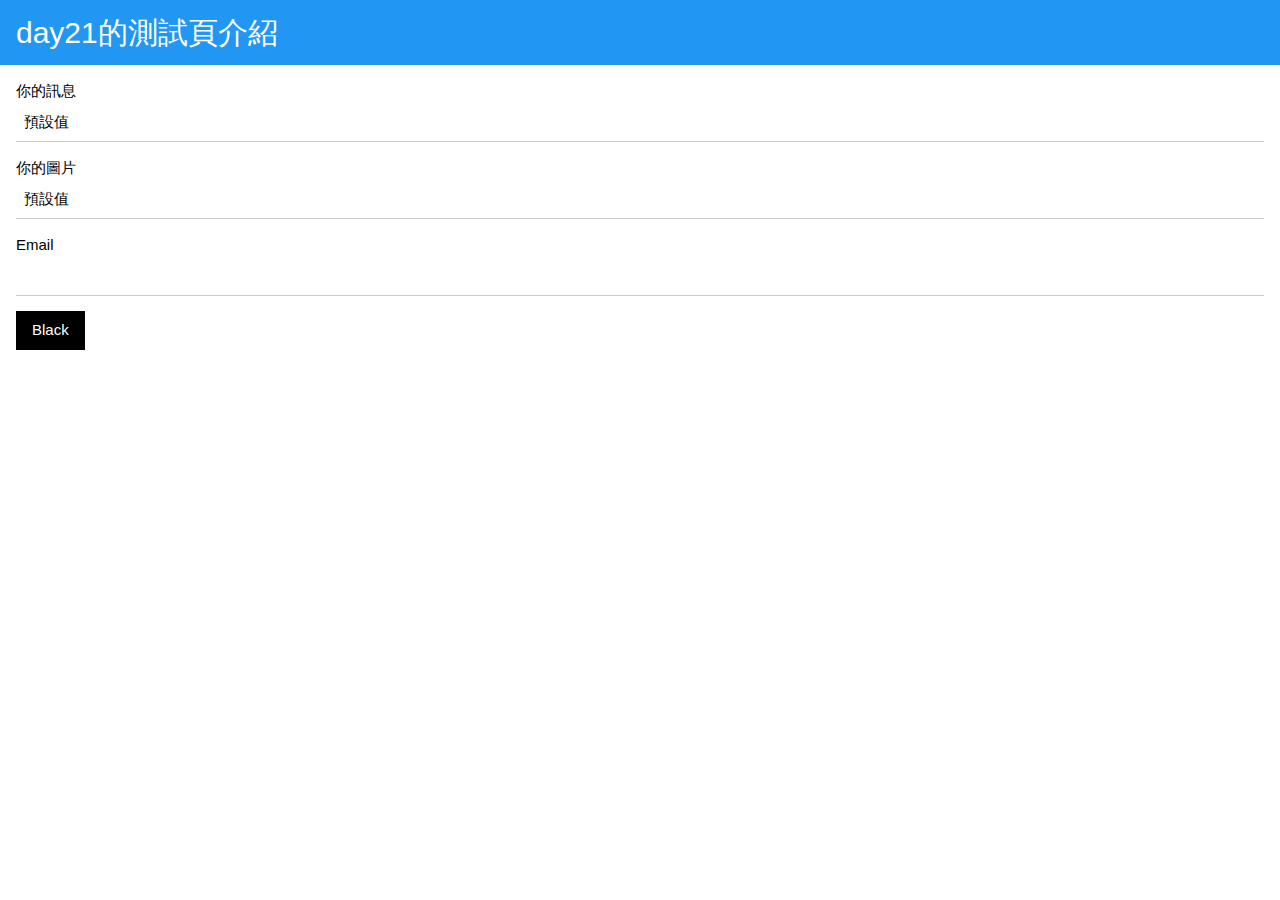
<file: day21/one_page.html>
<!DOCTYPE html>
<html>
  <head>
    <meta charset="utf-8">
    <title></title>
    <link rel="stylesheet" href="https://www.w3schools.com/w3css/4/w3.css">
  </head>
  <body>

<div class="w3-container w3-blue">
  <h2>day21的測試頁介紹</h2>
</div>

<form class="w3-container">
  <p>
  <label>你的訊息</label>
  <input id="id1" class="w3-input" type="text" value="預設值"></p>
  <p>
  <label>你的圖片</label>
  <input class="w3-input" type="text" value="預設值"></p>
  <p>
  <label>Email</label>
  <input class="w3-input" type="text"></p>

  <button onclick="test()" class="w3-button w3-black">Black</button>
</form>

<script type="text/javascript">
  function test() {

    alert("hello,大家好");
    var xx = id1.value;
    alert(xx);
  }
</script>

  </body>
</html>
</file>
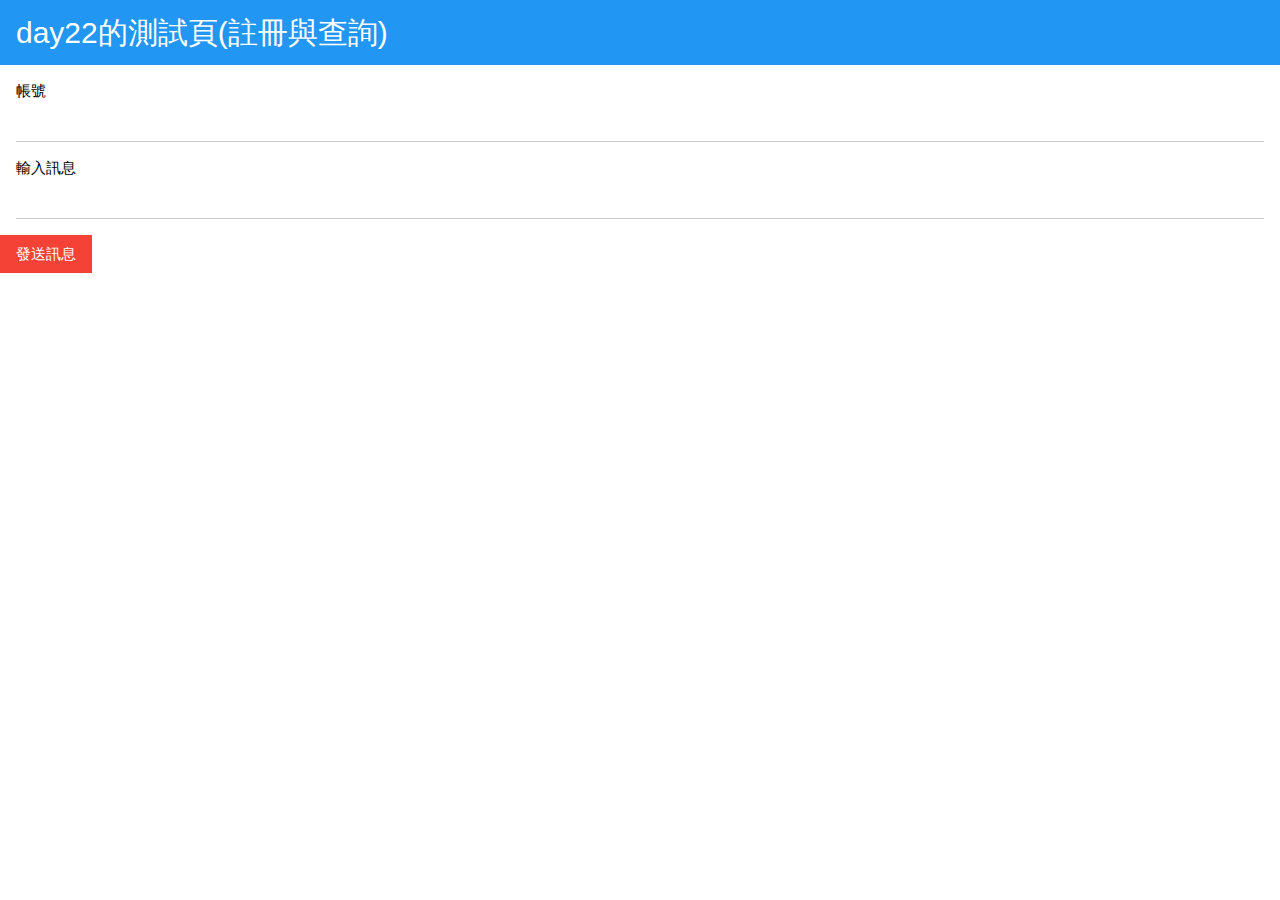
<file: day26/one_page_v3.html>
<!---
檔案名稱：one_page_v3.html
檔案用途：與後端連線測試頁
日期：2018/11/03
--->
<!DOCTYPE html>
<html>
  <head>
    <link rel="stylesheet" href="css/w3.css">
  </head>
  <body>

<div class="w3-container w3-blue">
  <h2>day22的測試頁(註冊與查詢)</h2>
</div>

<form class="w3-container">
  <p>
  <label>帳號</label>
  <input id="id_user_id" class="w3-input" type="text" ></p>
  <p>
  <label>輸入訊息</label>
  <input id="id_message" class="w3-input" type="text" ></p>
</form>
<button onclick="ws_send()" class="w3-button w3-red">發送訊息</button>

<script type="text/javascript">
  //定義websocket連線

  url="ws:localhost:8888/ws" ;
  ws = new WebSocket(url);

  //定義:連線開啟時的動作
  ws.onopen = function() {    console.log("link");
  };

  //定義:有訊息進來時的動作
  ws.onmessage = function (evt) {
    xx = evt.data  //外部變數xx,用於調試檢查內容
    console.log(xx);

  };

  //定義:連線中斷時的動作
  ws.onclose=function(){
    alert("斷線了");
  };



function ws_send() {
  ws.send(id_message.value)
};


</script>

  </body>
</html>
</file>
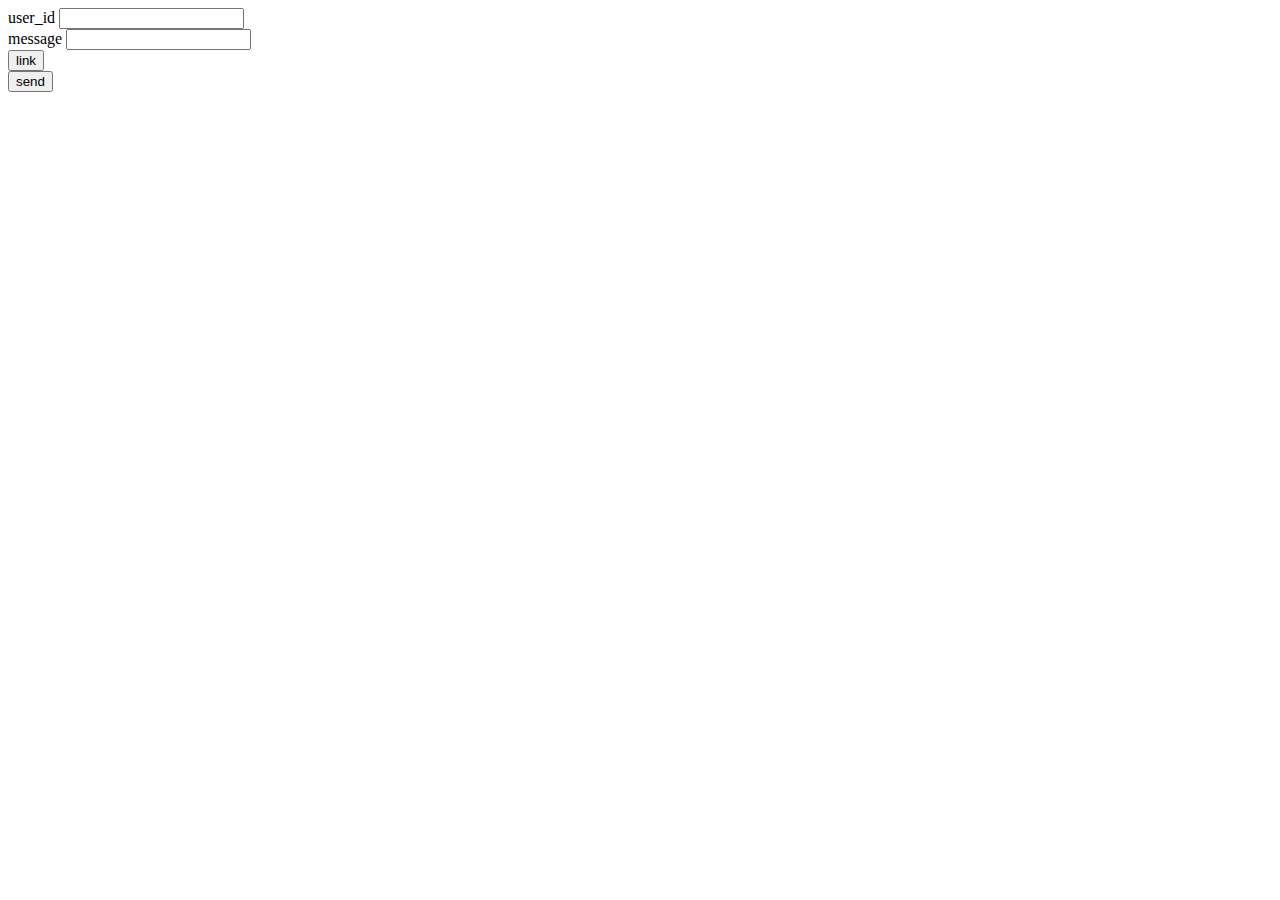
<file: day26/test_page.html>
<!DOCTYPE html>
<html lang="en" dir="ltr">
  <head>
    <meta charset="utf-8">
    <title></title>
  </head>
  <body>
<label for="">user_id</label>
<input type="text" name="" value=""><br>
<label for="">message</label>
<input id="id_message" type="text" name="" value=""><br>

<button type="button" name="button">link</button><br>
<button onclick="ws_send()" type="button" name="button">send</button>

<script type="text/javascript">
  url="ws:localhost:8888/ws"
  ws = new WebSocket(url)
  ws.onopen = function() {
    console.log("link");
  };

  //定義:有訊息進來時的動作
  ws.onmessage = function (evt) {
    xx = evt.data  //外部變數xx,用於調試檢查內容
    console.log(xx);

  };

  //定義:連線中斷時的動作
  ws.onclose=function(){
    alert("斷線了");
  };
  function ws_send() {
    ws.send(id_message.value)
  };
</script>
  </body>
</html>
</file>
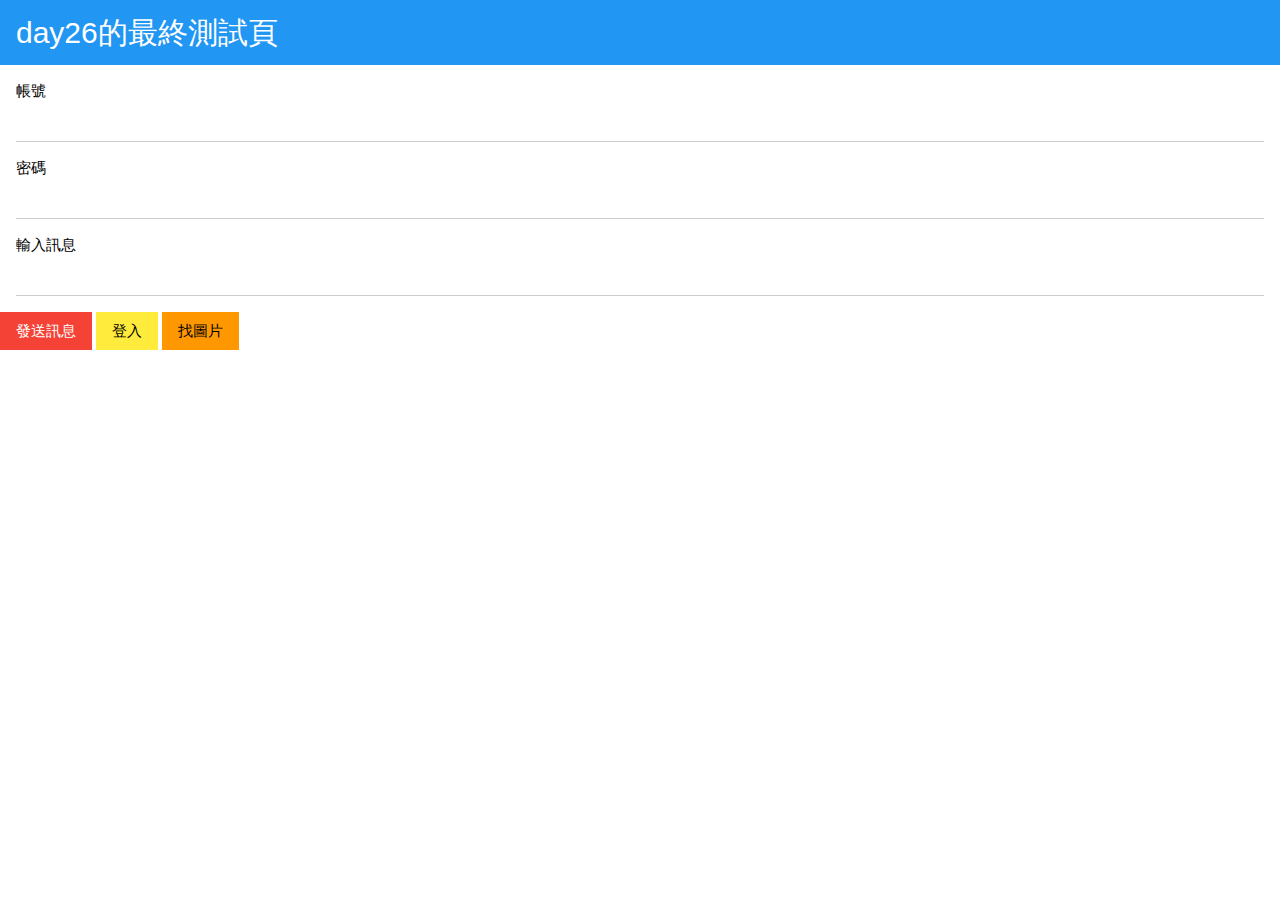
<file: day26/test_page_final.html>
<!---
檔案名稱：test_page_final.html
檔案用途：最終的前端測試頁
日期：2018/11/03
--->
<!DOCTYPE html>
<html>
  <head>
    <link rel="stylesheet" href="css/w3.css">
  </head>
  <body>

<div class="w3-container w3-blue">
  <h2>day26的最終測試頁</h2>
</div>

<form class="w3-container">
  <p>
  <label>帳號</label>
  <input id="id_user_id" class="w3-input" type="text" ></p>
  <p>
  <label>密碼</label>
  <input id="id_password" class="w3-input" type="text" ></p>
  <p>
  <label>輸入訊息</label>
  <input id="id_message" class="w3-input" type="text" ></p>
</form>
<button onclick="ws_send()" class="w3-button w3-red">發送訊息</button>
<button onclick="login_send()" class="w3-button w3-yellow">登入</button>
<button onclick="ws_send()" class="w3-button w3-orange">找圖片</button>

<script type="text/javascript">
  //定義websocket連線

  url="ws:localhost:8888/ws" ;
  ws = new WebSocket(url);

  //定義:連線開啟時的動作
  ws.onopen = function() {    console.log("link");
  };

  //定義:有訊息進來時的動作
  ws.onmessage = function (evt) {
    xx = evt.data  //外部變數xx,用於調試檢查內容
    console.log(xx);

  };

  //定義:連線中斷時的動作
  ws.onclose=function(){
    alert("斷線了");
  };


function login_send() {
  var y = {
    "parse":1,
    "user_id":id_user_id.value,
    "password":id_password.value,
  }
  var x = JSON.stringify(y)
  ws.send(x)
}

function ws_send() {
  ws.send(id_message.value)
};


</script>

  </body>
</html>
</file>
